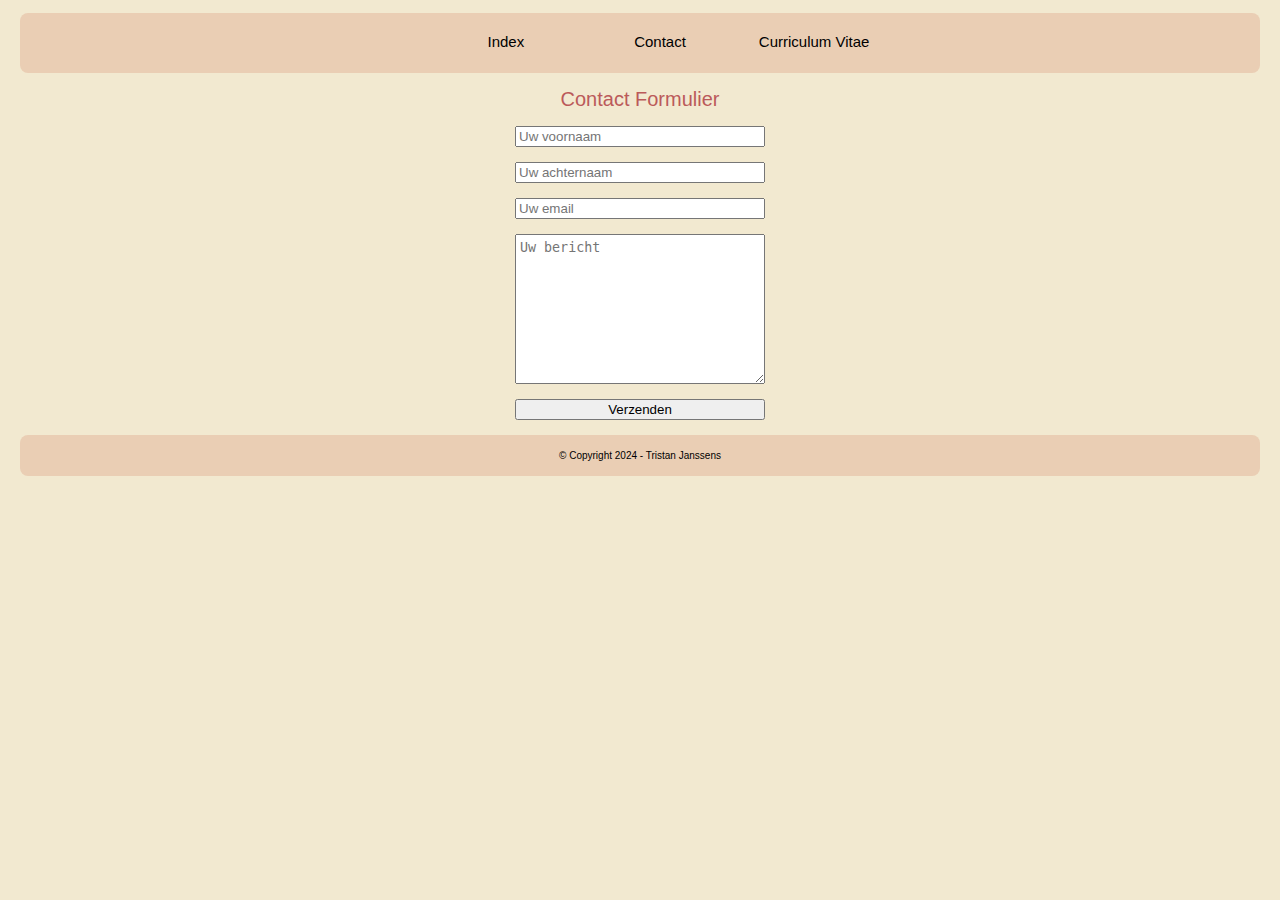
<file: contact.html>
<!DOCTYPE html>
<html>
    <head>
        <meta charset="UTF-8">
        <title>Contact</title>
        <link rel="stylesheet" href="stijl.css" type="text/css">
    </head>
    <body>
        <header>
            <ul>
                <li><a href="index.html" target="_blank">Index</a></li>
                <li><a href="contact.html" target="_blank">Contact</a></li>
                <li><a href="mijncv.html" target="_blank">Curriculum Vitae</a></li>
            </ul>
        </header>

            <form>Contact Formulier
                <input type="text" placeholder="Uw voornaam">
                <input type="text" placeholder="Uw achternaam">
                <input type="email" placeholder="Uw email">
                <textarea placeholder="Uw bericht"></textarea>

                <button>Verzenden</button>
            </form>
        
        <footer>
            <p>© Copyright 2024 - Tristan Janssens  </p>
        </footer>
    </body>
</html>
</file>
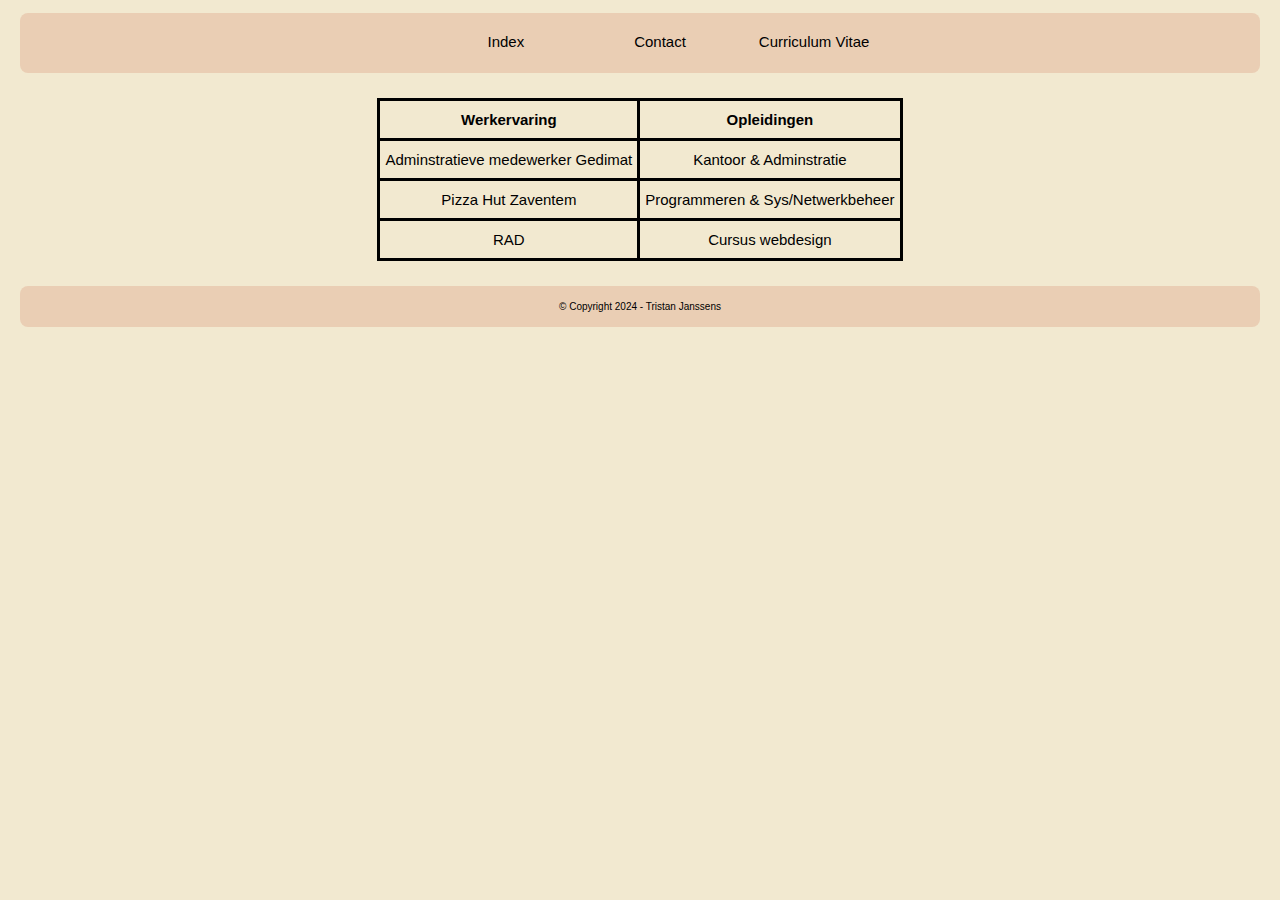
<file: mijncv.html>
<!DOCTYPE html>
<html>
    <head>
        <title>Curriculum Vitae</title>
        <meta charset="UTF-8">
        <link rel="stylesheet" href="stijl.css" type="text/css">
    </head>
    <body>
        <header>
            <ul>
                <li><a href="index.html" target="_blank">Index</a></li>
                <li><a href="contact.html" target="_blank">Contact</a></li>
                <li><a href="mijncv.html" target="_blank">Curriculum Vitae</a></li>
            </ul>
        </header>

        <table>
            <tr>
                <th>Werkervaring</th>
                <th>Opleidingen</th>
            </tr>
            <tr>
                <td>Adminstratieve medewerker Gedimat</td>
                <td>Kantoor & Adminstratie</td>
            </tr>
            <tr>
                <td>Pizza Hut Zaventem</td>
                <td>Programmeren & Sys/Netwerkbeheer</td>
            </tr>
            <tr>
                <td>RAD</td>
                <td>Cursus webdesign</td>
            </tr>
        </table>

        <footer>
            <p>© Copyright 2024 - Tristan Janssens  </p>
        </footer>
    </body>
</html>
</file>
<file: stijl.css>
body {
    font-family: Verdana, Geneva, Tahoma, sans-serif;
    font-size: 15px;
    background-color: #f2e9d0;
    text-align: center;
    margin-left: 15px;
    margin-right: 15px;
    padding: 5px;
    color: black;
}
header {
    background-color: #eaceb4;
    height: 50px;
    text-align: center;
    border-radius: 8px;
    padding: 5px;
}
footer {
    background-color: #eaceb4;
    text-align: center;
    font-size: 10px;
    border-radius: 8px;
    padding: 5px;
}
img {
    display: block;
    margin: auto;
    margin-top: 15px;
    height: 250px;
}
ul a {
    color: black;
    text-decoration: none;
}
li {
    display: inline-block;
    height: 20px;
    width: 150px;
}
li:hover {
    background-color: #bb5a5a;
    height: 25px;
    width: 150px;
    border-radius: 5px;
}
table {
    margin: auto;
    width: auto;
    border-collapse: collapse;
    border-style: solid;
    margin-bottom: 25px;
    margin-top: 25px;
}
th,td { 
    padding: 10px 5px;
    border-style: solid;
}
input[type="text"], input[type="email"], textarea, button, form{
    display: block;
    margin-left: auto;
    margin-right: auto;
    margin-top: 15px;
    margin-bottom: 15px;
    width: 250px;
    box-sizing: border-box;
}
form {
    text-align: center;
    color: #bb5a5a;
    font-size: 20px;
}
textarea {
    padding: 5px 4px;
    height: 150px;
}
button:active {
    background-color: #bb5a5a;
    border-radius: 8px;
    box-shadow: inset 3px 3px 3px #eaceb4;
}
</file>
